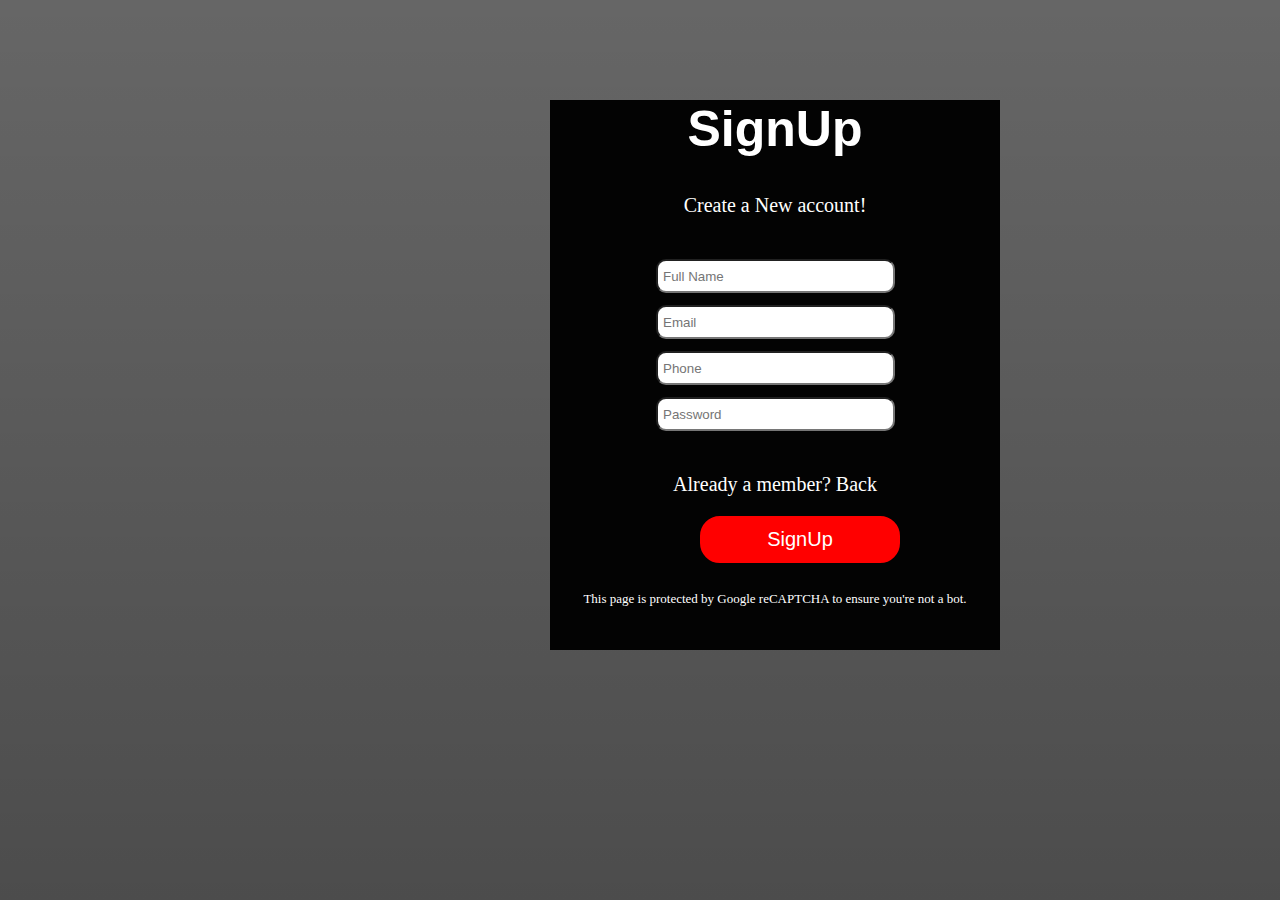
<file: signup.html>
<!DOCTYPE html>
<html lang="en">

<head>
    <meta charset="UTF-8" />
    <meta http-equiv="X-UA-Compatible" content="IE=edge" />
    <meta name="viewport" content="width=device-width, initial-scale=1.0" />
    <link rel="stylesheet" href="https://cdnjs.cloudflare.com/ajax/libs/font-awesome/6.5.2/css/all.min.css"
        integrity="sha512-SnH5WK+bZxgPHs44uWIX+LLJAJ9/2PkPKZ5QiAj6Ta86w+fsb2TkcmfRyVX3pBnMFcV7oQPJkl9QevSCWr3W6A=="
        crossorigin="anonymous" referrerpolicy="no-referrer" />
    <link rel="stylesheet" href="signup.css">
    <title>Netflix</title>
</head>

<body>
    <div id="signin">
        <header>
            <div class="box">
                <span class="borderline"></span>

                <form action="/signup" method="POST">
                    <h1>SignUp</h1><br><br>
                    <p>
                        Create a New account!
                    </p><br><br>

                    <div class="row">
                        <i class="fas fa-user"></i>
                        <input type="text" placeholder="Full Name" name="fullname" required>
                    </div>
                    <div class="row">
                        <i class="fas fa-envelope"></i>
                        <input type="email" placeholder="Email" required name="email">
                    </div>
                    <div class="row">
                        <i class="fas fa-phone"></i>
                        <input type="tel" placeholder="Phone" required name="phone">
                    </div>
                    <div class="row">
                        <i class="fas fa-lock"></i>
                        <input type="password" placeholder="Password" required name="password">
                    </div>
                    <br><br>
                    <div class="head">
                        <p>Already a member? <span class="head1"><a href="./index.html">Back</a></span></p>
                    </div>

                    <button onclick="alert('Congrats! You are a member of Netflix now.')" class="btn">
                        <a href="#">SignUp</a>
                    </button><br><br>
                </form>
                <p class="footer">This page is protected by Google reCAPTCHA to ensure you're not a bot.</p>
            </div>
    </div>
    </header>
    </div>
</body>

</html>
</file>
<file: signup.css>
html {
    scroll-behavior: smooth;
}

* {
    padding: 0px;
    margin: 0px;
}


#signin::before {
    content: "";
    background:
        linear-gradient(rgba(0, 0, 0, 0.6),
            rgba(0, 0, 0, 0.7)),
        url('https://repository-images.githubusercontent.com/299409710/b42f7780-0fe1-11eb-8460-e459acd20fb4')no-repeat center center/cover;
    position: absolute;
    height: 100%;
    width: 100%;
    z-index: -1;
    opacity: 7.3;
    top: 0px;
    left: 0px;
}

h1 {
    text-align: center;
    margin-top: 100px;
    font-family: 'Gill Sans', 'Gill Sans MT', Calibri, 'Trebuchet MS', sans-serif;
    font-size: 50px;
    color: white;
}

p {
    text-align: center;
    color: white;
    font-size: 20px;
}


.row i {
    margin-left: 100px;
    height: 15px;
    width: 20px;
    color: white;
}

.row input {
    padding: 5px;
    border-radius: 10px;
    height: 20px;
    margin: 6px;
    width: 50%;
}

.box {
    background-color: rgb(3, 3, 3);
    width: 450px;
    height: 550px;
    margin-left: 550px;
}

.btn {
    margin-left: 150px;
    margin-top: 20px;
    padding: 10px;
    width: 200px;
    font-size: 20px;
    color: black;
    background-color: red;
    border: 2px solid red;
    border-radius: 20px;
}

.btn a {
    text-decoration: none;
    color: white;
}

.btn:hover {
    background-color: rgb(205, 24, 24);
}


.head1 a {
    text-decoration: none;
    color: white;

}

.head1 a:hover {
    color: rgb(229, 211, 211);
    text-decoration: underline;
}

.footer {
    font-size: 13px;
    margin-top: 10px;
}

/* -----------------Responsive-------------- */

@media screen and (max-width:650px) and (min-width:350px) {
    h1 {
        margin-top: 50px;
    }

    p {
        text-align: center;
    }

    .row i {
        margin-left: 50px;
    }

    .row input {
        margin-left: 20px;
    }

    .box {
        width: 350px;
        height: 550px;
        margin-left: 20px;
    }

    .btn {
        margin-left: 70px;
    }
}
</file>
